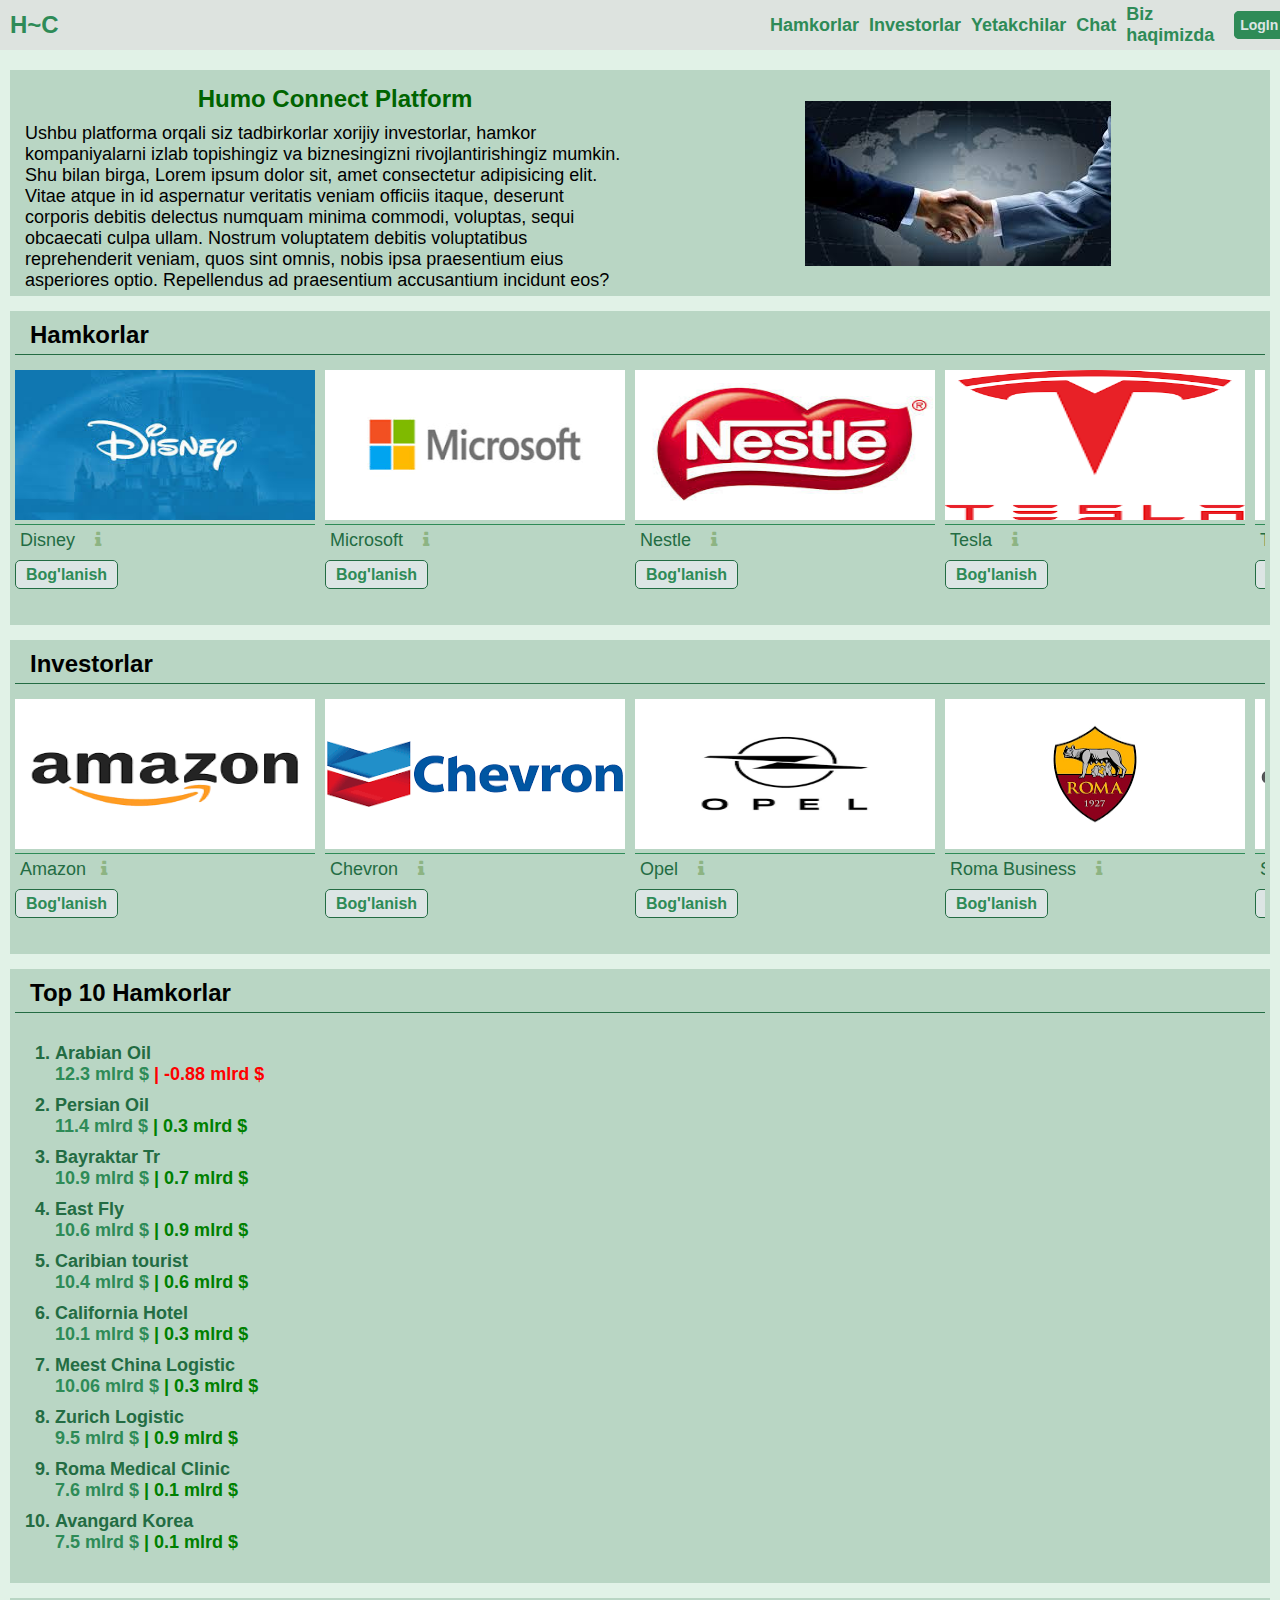
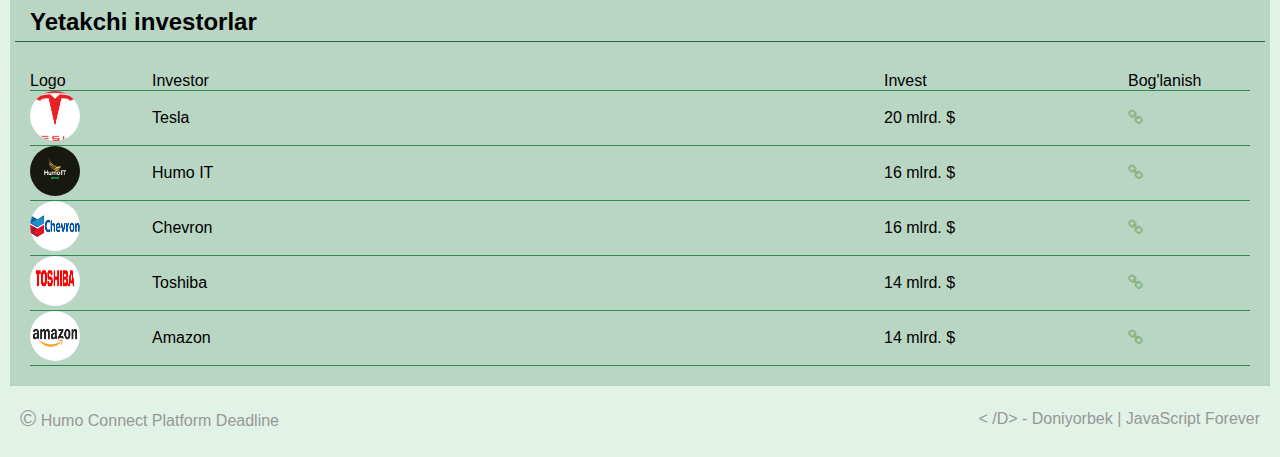
<file: index.html>
<!DOCTYPE html>
<html lang="en">
<head>
    <meta charset="UTF-8">
    <meta http-equiv="X-UA-Compatible" content="IE=edge">
    <meta name="viewport" content="width=device-width, initial-scale=1.0">
    <link rel="stylesheet" href="./dashboard/style.css">
    <link rel="stylesheet" href="https://cdnjs.cloudflare.com/ajax/libs/font-awesome/4.7.0/css/font-awesome.min.css">
    <title>Humo Connect</title>
</head>
<body>
    <div class="forma">
        <form class="reg">
            <i class="fa fa-remove"></i>
            <label>Ro'yxatdan o'tish</label>
            <label>Ism: <br> <input type="text" required placeholder="ism" id="name"> </label>
            <label>Email: <br> <input type="email" required id="email" placeholder="email"> </label>
            <label>Password: <br> <input type="password" required  placeholder="password"> </label>
            <label>
                <button id="rego" type="submit">Ro'yxatdan o'tish</button>
            </label>
            <label>Hisobingiz bormi?  <button id="log">Kirish</button></label>
        </form>
        <form class="login">
            <i class="fa fa-remove"></i>
            <label>Hisobga kirish</label>
            <label>Ism: <br> <input type="text" id="name" required placeholder="ism"> </label>
            <label>Password: <br> <input type="password" required id="password" placeholder="password"> </label>
            <label>
                <button id="logino" type="submit">Kirish</button>
            </label>
            <label>Hisobingiz yo'qmi? <br> <button id="reg">Ro'yxatdan o'tish</button></label>
        </form>
    </div>
    <div class="own-chat">
        <div class="header">
            <p><i class="fa fa-arrow-left"></i> &nbsp;&nbsp; <img src="/img/cocacola.png" alt="">&nbsp;&nbsp; <span id="names">Coca Cola</span></p>
        </div>
        <div class="dash">
        </div>
        <div class="keyboard">
            <input type="search" id="msg">
            <i class="fa fa-send"></i>
        </div>
    </div>
    <div class="container">
        <header>
            <div class="row">
                <a href="#" class="logo">H~C</a>
                <div class="navigation">
                    <div class="menu">
                        <a href="#hamkor">Hamkorlar</a>
                        <a href="#investor">Investorlar</a>
                        <a href="#yetakchi">Yetakchilar</a>
                        <a href="/chat/chat.html">Chat</a>
                        <a href="#about">Biz haqimizda</a>
                    </div>
                    <i class="fa fa-navicon"></i>
                    <div class="profil">
                        <a href="#" class="getStarted">LogIn</a>
                        <a href="#" class="profile">
                            <i class="fa fa-profile"></i> <br>
                            <span class="name"></span>
                        </a>
                    </div>
                </div>
            </div>
        </header>
        <aside>
            <div class="header">
                <a href="#" class="logo">H~C</a>
                <i class="fa fa-remove"></i>
            </div>
            <ul class="menus">
                <li><a href="#hamkor">Hamkorlar</a></li>
                <li><a href="#investor">Investorlar</a></li>
                <li><a href="#izlash">Izlash</a></li>
                <li><a href="/chat/chat.html">Chat</a></li>
                <li><a href="#about">Biz haqimizda</a></li>
            </ul>
        </aside>
        <main>
            <section>
                <div class="row" id="about">
                    <div class="about">
                        <div class="col">
                            <h3 class="about-title">
                                Humo Connect Platform
                            </h3>
                            <p>Ushbu platforma orqali siz tadbirkorlar xorijiy investorlar, hamkor kompaniyalarni izlab topishingiz va biznesingizni rivojlantirishingiz mumkin. Shu bilan birga, Lorem ipsum dolor sit, amet consectetur adipisicing elit. Vitae atque in id aspernatur veritatis veniam officiis itaque, deserunt corporis debitis delectus numquam minima commodi, voluptas, sequi obcaecati culpa ullam. Nostrum voluptatem debitis voluptatibus reprehenderit veniam, quos sint omnis, nobis ipsa praesentium eius asperiores optio. Repellendus ad praesentium accusantium incidunt eos?</p>
                        </div>
                        <div class="col">
                            <img src="/img/about.jpg" alt="">
                        </div>
                    </div>
                </div>
                <div class="row" id="hamkor">
                    <h2 class="title-row">Hamkorlar</h2>
                    <div class="carusel">
                            <div class="content-bg">
                                <img src="/img/disney.jpg" alt="tr">
                                <p class="title">Disney &nbsp;&nbsp; 
                                    <a href="#" id="info"><i class="fa fa-info"></i></a>
                                </p>
                                <a href="#" id="connect">Bog'lanish</a>
                            </div>
                            <div class="content-bg">
                                <img src="/img/microsoft.png" alt="cc">
                                <p class="title">Microsoft &nbsp;&nbsp; 
                                    <a href="#" id="info"><i class="fa fa-info"></i></a>
                                </p>
                                <a href="#" id="connect">Bog'lanish</a>
                            </div>
                            <div class="content-bg">
                                <img src="/img/nestle.jpg" alt="sw">
                                <p class="title">Nestle &nbsp;&nbsp; 
                                    <a href="#" id="info"><i class="fa fa-info"></i></a>
                                </p>
                                <a href="#" id="connect">Bog'lanish</a>
                            </div>
                            <div class="content-bg">
                                <img src="/img/tesla.png" alt="ir">
                                <p class="title">Tesla &nbsp;&nbsp; 
                                    <a href="#" id="info"><i class="fa fa-info"></i></a>
                                </p>
                                <a href="#" id="connect">Bog'lanish</a>
                            </div>
                            <div class="content-bg">
                                <img src="/img/toshiba.png" alt="ir">
                                <p class="title">Toshiba &nbsp;&nbsp; 
                                    <a href="#" id="info"><i class="fa fa-info"></i></a>
                                </p>
                                <a href="#" id="connect">Bog'lanish</a>
                            </div>
                            <div class="content-bg">
                                <img src="/img/turkishair.png" alt="ir">
                                <p class="title">Turk Havo Yo'llari &nbsp;&nbsp; 
                                    <a href="#" id="info"><i class="fa fa-info"></i></a>
                                </p>
                                <a href="#" id="connect">Bog'lanish</a>
                            </div>
                    </div>
                </div>
                <div class="row" id="investor">
                    <h2 class="title-row">Investorlar</h2>
                    <div class="carusel">
                            <div class="content-bg">
                                <img src="/img/amazon.png" alt="tr">
                                <p class="title">Amazon&nbsp;&nbsp; 
                                    <a href="#" id="info"><i class="fa fa-info"></i></a>
                                </p>
                                <a href="#" id="connect">Bog'lanish</a>
                            </div>
                            <div class="content-bg">
                                <img src="/img/chevron.png" alt="cc">
                                <p class="title">Chevron &nbsp;&nbsp; 
                                    <a href="#" id="info"><i class="fa fa-info"></i></a>
                                </p>
                                <a href="#" id="connect">Bog'lanish</a>
                            </div>
                            <div class="content-bg">
                                <img src="/img/Opel.png" alt="sw">
                                <p class="title">Opel &nbsp;&nbsp; 
                                    <a href="#" id="info"><i class="fa fa-info"></i></a>
                                </p>
                                <a href="#" id="connect">Bog'lanish</a>
                            </div>
                            <div class="content-bg">
                                <img src="/img/roma.png" alt="ir">
                                <p class="title">Roma Business &nbsp;&nbsp; 
                                    <a href="#" id="info"><i class="fa fa-info"></i></a>
                                </p>
                                <a href="#" id="connect">Bog'lanish</a>
                            </div>
                            <div class="content-bg">
                                <img src="/img/saudia arabian Oil.png" alt="ir">
                                <p class="title">Saudia Arabian Oil &nbsp;&nbsp; 
                                    <a href="#" id="info"><i class="fa fa-info"></i></a>
                                </p>
                                <a href="#" id="connect">Bog'lanish</a>
                            </div>
                    </div>
                </div>
                <div class="row">
                    <h2 class="title-row">Top 10 Hamkorlar</h2>
                    <div class="top">
                        <ul class="brands">
                            <li>Arabian Oil <br>
                                <span style="color: seagreen;">12.3 mlrd $ <b id="point"></b></span>
                            </li>
                            <li>Persian Oil <br>
                                <span style="color: seagreen;">11.4 mlrd $ <b id="point"></b></span>
                            </li>
                            <li>Bayraktar Tr <br>
                                <span style="color: seagreen;">10.9 mlrd $ <b id="point"></b></span>
                            </li>
                            <li>East Fly <br>
                                <span style="color: seagreen;">10.6 mlrd $ <b id="point"></b></span>
                            </li>
                            <li>Caribian tourist <br>
                                <span style="color: seagreen;">10.4 mlrd $ <b id="point"></b></span>
                            </li>
                            <li>California Hotel <br>
                                <span style="color: seagreen;">10.1 mlrd $ <b id="point"></b></span>
                            </li>
                            <li>Meest China Logistic <br>
                                <span style="color: seagreen;">10.06 mlrd $ <b id="point"></b></span>
                            </li>
                            <li>Zurich Logistic <br>
                                <span style="color: seagreen;">9.5 mlrd $ <b id="point"></b></span>
                            </li>
                            <li>Roma Medical Clinic <br>
                                <span style="color: seagreen;">7.6 mlrd $ <b id="point"></b></span>
                            </li>
                            <li>Avangard Korea <br>
                                <span style="color: seagreen;">7.5 mlrd $ <b id="point"></b></span>
                            </li>
                        </ul>
                    </div>
                </div>
                <div class="row" id="yetakchi">
                    <h2 class="title-row">
                        Yetakchi investorlar
                    </h2>
                    <div class="search">
                        <div class="investors">
                            <div class="line">
                                <p>Logo</p>
                                <p class="invest-name">Investor</p>
                                <p class="invest-total">Invest</p>
                                <p class="invest-connect">Bog'lanish</p>
                            </div>
                            
                        </div>
                    </div>
                </div>
            </section>
            <footer>
                <div class="row">
                    <p><span>&copy;</span> Humo Connect Platform Deadline </p>
                    <p>< /D> - Doniyorbek | JavaScript Forever</p>
                </div>
            </footer>
        </main>
    </div>
    
    <script src="./dashboard/dash.js"></script>
</body>
</html>
</file>
<file: dashboard/style.css>
* {
    margin: 0;
    padding: 0;
    box-sizing: border-box;
    text-decoration: none;
    font-family: Arial, Helvetica, sans-serif;
}
:root{ 
    --bgHead: rgb(221, 227, 223);
    --bg2: rgba(38,112,66,0.211);
    --bgMain: rgb(225, 242, 231);
    --txtClr: rgb(220,229,228); 
    --bgAsd: rgb(35, 108, 67);
}
* i {
    color: #8db483 !important;
    border: none !important;
    padding: none !important;
}
#aboutlink:focus  .row:first-child{
    box-shadow: 0 0 10px 2px green;
}
body {
    position: relative;
}
.forma {
    display: none;
    padding: 25px;
    position: absolute;
    top: 50px;
    left: 50%;
    transform: translateX(-50%);
    border-radius: 4px;
    background: forestgreen;
    z-index: 50;
}
.forma .login, .forma .reg {
    position: relative;
    display: flex;
    align-items: center;
    justify-content: center;
    flex-direction: column;
    gap: 15px;
    width: 100%;
    /* text-align: center; */
}
.forma .reg{
    display: none;
}
.forma label {
    width: 100%;
    padding: 0 25px;
    position: relative;
    font-size: 16px;
    color: var(--txtClr);
}
.forma label input, .forma label button {
    width: 100%;
    padding: 8px 13px;
    background: var(--bgHead);
    border: 1px solid green;
    border-radius: 4px;
    cursor: pointer;
    position: relative;
}
.forma label button {
    background: rgb(78, 207, 78);
}
.forma label a {
    color: var(--txtClr);
    font-weight: 700;
}
.forma label a:hover{
    text-decoration: underline;
}
.forma button {
    border-radius: 15px;
}

.reg.flex {
    display: flex;
}
.reg.none {
    display: none;
}
.login.flex {
    display: flex;
}
.login.none {
    display: none;
}
.reg {
    display: none;
}
.container {
    position: relative;
    width: 100%;
}
.container header {
    position: fixed;
    width: 100%;
    padding: 10px;
    background: var(--bgHead);
    height: 50px;
    z-index: 20;
}
header.dark {
    transition: 0.9s ease;
    background: rgb(11, 89, 45);
}
header .row {
    position: relative;
    width: 100%;
    display: flex;
    align-items: center;
    justify-content: space-between;
    flex-direction: row;
    height: 100%;
}
header .row .navigation {
    width: 500px;
    position: relative;
    display: flex;
    align-items: center;
    gap: 20px;
    height: 100%;
}
.row .navigation .menu {
    position: relative;
    align-items: center;
    justify-content: center;
    gap: 10px;
    height: 100%;
}
.navigation  a {
    color: seagreen;
    font-weight: 700;
    font-size: 18px;
    transition: 0.9s ease-out;
}
.navigation a:hover {
    text-decoration: underline;
    text-decoration-style: solid;
    color: limegreen;
}
.navigation a.getStarted {
    padding: 5px 5px;
    background: seagreen;
    color: var(--txtClr);
    border-radius: 5px;
    border: 1px solid seagreen;
    transition: 0.9s ease-out;
    font-size: 14px;
}
.navigation a.getStarted:hover {
    text-decoration: none;
}
.row a.logo {
    position: relative;
    font-size: 24px;
    color: seagreen;
    font-weight: 700;
    transition: 0.9s ease-out;
}
header.dark a.logo, header.dark a {
    color: gold;
}

aside {
    position: fixed;
    width: 320px;
    height: 100vh;
    background: var(--bgAsd);
    top: 0;
    left: -320px;
    transition: 0.9s ease;
}
aside.scr {
    transition: 1s ease;
    left: 0;
    z-index: 100;
}

aside .fa-remove {
    padding: 5px;
    border: 1px solid red;
}

aside .header {
    position: relative;
    padding: 10px;
    height: 50px;
    width: 100%;
    display: flex;
    align-items: center;
    justify-content: space-between;
    background: var(--bgHead);
}
aside .header a {
    position: relative;
    font-size: 24px;
    color: seagreen;
    font-weight: 700;
    transition: 0.9s ease-out;
}
aside ul.menus {
    position: relative;
    padding: 35px 0 10px 0;
    list-style: none;
}
ul.menus li {
    position: relative;
    margin: 20px;
}
ul li a {
    font-size: 20px;
    color: var(--txtClr);
    font-weight: 500;
}

main {
    position: relative;
    background: var(--bgMain);
    padding: 70px 10px 20px 10px;
}
main section {
    position: relative;
    width: 100%;
}
section .row .about {
    position: relative;
    width: 100%;
    display: grid;
    gap: 20px;
    /* height: 350px; */
}
.about .col {
    display: flex;
    align-items: center;
    justify-content: center;
    position: relative;
    width: 100%;
    flex-direction: column;
}
.about .about-title {
    position: relative;
    font-size: 24px;
    font-weight: 700;
    padding: 10px 0 0 25px;
    color: darkgreen;
}
.about p {
    padding: 10px 0 0 10px;
    font-size: 18px;
}
main section .row {
    position: relative;
    display: flex;
    align-items: center;
    justify-content: center;
    flex-direction: column;
    padding: 5px;
    /* border: 1.2px solid var(--bg2); */
    background: var(--bg2);
    margin-bottom: 15px;
}
main .row .title-row {
    position: relative;
    width: 100%;
    padding: 5px 5px 5px 15px;
    border-bottom: 1.3px solid var(--bgAsd);
    margin-bottom: 15px;
}
main .carusel {
    position: relative;
    width: 100%;
    overflow-x: auto;
    height: 250px;
    display: flex;
    gap: 10px;
}
.carusel::-webkit-scrollbar {
    scroll-snap-align: start;
    scroll-snap-type: mandatory;
    
}
.carusel .content-bg {
    position: relative;
    /* padding: 5px; */
    width: 300px;
    height: 200px;
    order: 2;
}
.content-bg img {
    position: relative;
    width: 300px;
    height: 150px;
}
.content-bg p {
    border-top: 1px solid seagreen;
    padding: 5px;
    font-size: 18px;
    color: var(--bgAsd);
    margin-bottom: 10px;
}
.content-bg a#connect{
    color: seagreen;
    font-weight: 600;
    font-size: 16px;
    border-radius: 5px;
    border: 1px solid var(--bgAsd);
    background: var(--txtClr);
    padding: 5px 10px;
}

.row .top {
    width: 100%;
    position: relative;
    padding: 15px;
}
.row .top ul {
    padding-left: 25px;
    list-style-type: numeric;
    position: relative;
}
.top ul li {
    margin-bottom: 10px;
    width: 100%;
    font-size: 18px;
    font-weight: 600;
    color: var(--bgAsd);
}


.row .search {
    position: relative;
    width: 100%;
}
.search .inputbox {
    position: relative;
    padding: 5px 5px 10px 5px;
}
.inputbox label {
    padding: 5px;
    font-size: 18px;
}
.inputbox label input {
    width: 200px;
    padding: 10px 10px;
    border: none;
    outline: none;
    position: relative;
}
.investors {
    position: relative;
    width: 100%;
    padding: 15px;
}
.investors .line {
    position: relative;
    display: grid;
    /* padding: 5px; */
    border-bottom: 1.3px solid seagreen;
    align-items: center;
}
.line img {
    position: relative;
    border-radius: 50%;
    width: 50px;
    height: 50px;
}
footer {
    position: relative;
    width: 100%;
}
footer .row {
    position: relative;
    display: flex;
    align-items: center;
    justify-content: space-between;
    padding: 5px 10px;
    width: 100%;
    color: #989797;
}
footer .row span {
    font-size: 22px;
}
.fa-navicon {
    padding: 5px;
    border: 2px solid red;
    display: none;
}
.profile {
    display: none;
}


.own-chat {
    position: absolute;
    z-index: 15;
    top: 50px;
    height: 450px;
    background: var(--bgAsd);
    display: none;
    grid-template-rows: 15% 77% 8%;
}
.own-chat .header {
    position: relative;
    width: 100%;
    padding: 8px 13px;
}
.header i {
    color: brown;
}
.header img {
    width: 50px;
    height: 50px;
    position: relative;
    border-radius: 50%;
}
.header p {
    display: flex;
    align-items: center;
    font-size: 18px;
    color: var(--txtClr);
    font-weight: 600;
}
.own-chat .dash {
    position: relative;
    padding: 8px 13px;
    width: 100%;
    display: flex;
    flex-direction: column;
    align-items: flex-end;
    overflow-y: auto;
    background: #8db483;
}
.dash .msg {
    position: relative;
    width: auto;
    padding: 5px 13px;
    margin-top: 5px;
    background: var(--bgMain);
    border-bottom-left-radius: 15px;
    border-top-left-radius: 15px;
    border-top-right-radius: 15px;
}
.own-chat .keyboard {
    position: relative;
    width: 100%;
    display: flex;
    justify-content: space-between;
    padding: 5px 15px;
}
.keyboard input {
    width: 90%;
    position: relative;
    outline: none;
    border: 1px solid var(--bgAsd);
    border-radius: 5px;
    padding: 5px 8px;
}
.keyboard i {
    font-size: 18px;
    font-weight: 600;
    color: var(--txtClr);
    border: 1px solid red;
    padding: 5px;
}


@media screen and (min-width: 769px) {
    .forma {
        width: 500px;
    }
    .navigation i.fa-navicon {
        display: none;
    }
    .navigation .menu {
        display: flex;
    }
    .navigation {
        justify-content: space-between;
    }
    .about {
        grid-template-columns: repeat(2,1fr);
    }
    .line {
        grid-template-columns: 10% 60% 20% 10%;
    }
    .own-chat {
        width: 400px;
    }
}
@media screen and (max-width: 768px) {
    .forma {
        width: 300px;
    }
    .fa-navicon {
        display: block;
    }
    .navigation .menu {
        display: none;
    }
    .navigation {
        justify-content: flex-end;
    }
    .about {
        grid-template-rows: repeat(2,1fr);
    }
    .line {
        grid-template-columns: 20% 40% 20% 20%;
    }
    .own-chat {
        width: 300px;
    }

    
}
</file>
